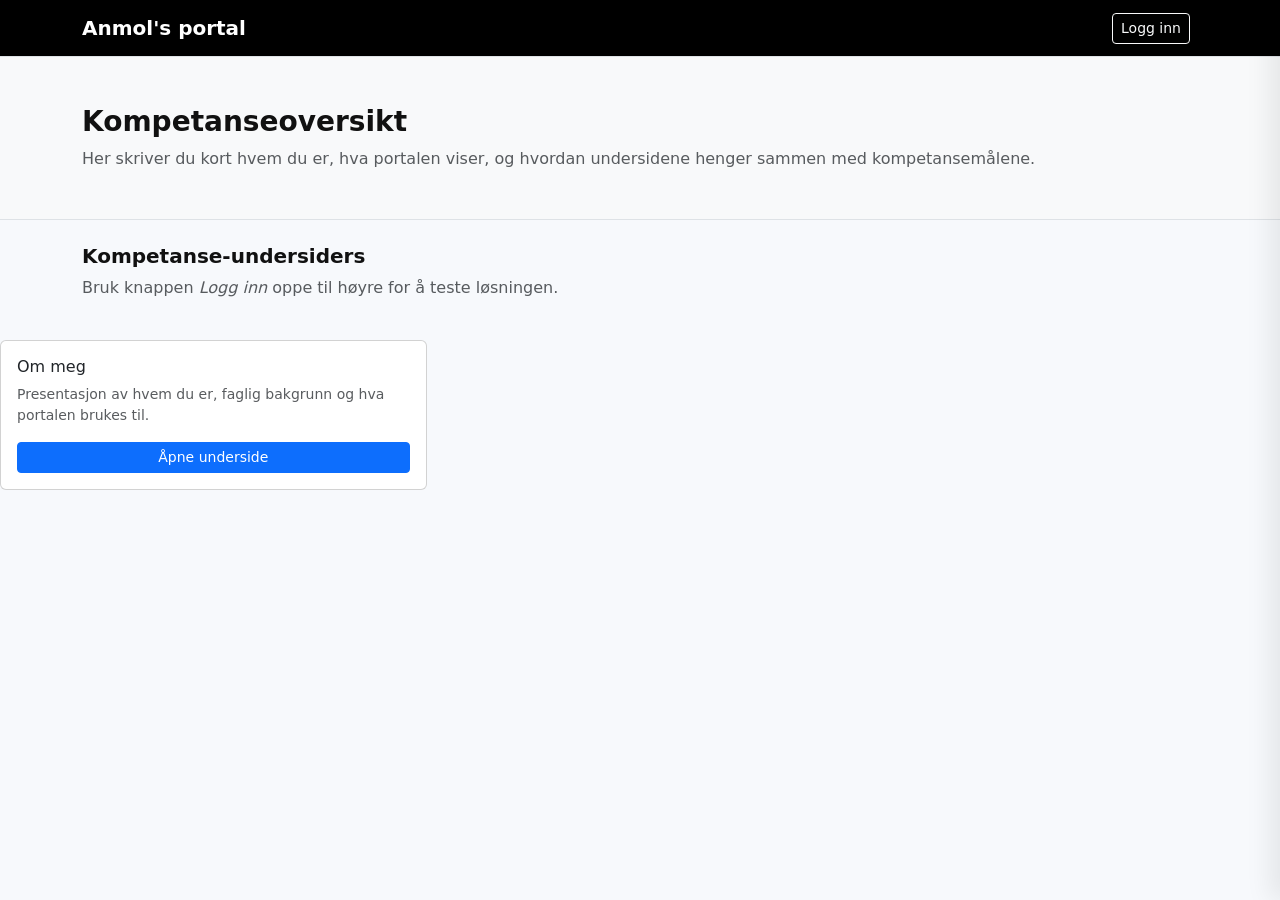
<file: index.html>
<!DOCTYPE html>
<html lang="no">
  <head>
    <meta charset="utf-8" />
    <meta name="viewport" content="width=device-width, initial-scale=1" />
    <title>Innlogging med Supabase</title>
    <link
      href="https://cdn.jsdelivr.net/npm/bootstrap@5.3.8/dist/css/bootstrap.min.css"
      rel="stylesheet"
    />
    <link href="style.css" rel="stylesheet" />
  </head>

  <body>
    <!-- NAVBAR -->
    <nav
      class="navbar navbar-expand-md navbar-dark bg-black border-bottom"
      aria-label="Hovednavigasjon"
    >
      <div class="container d-flex justify-content-between align-items-center">
        <a class="navbar-brand fw-semibold text-white" href="index.html"
          >Anmol's portal</a
        >
        <div>
          <button id="authOpenBtn" class="btn btn-sm btn-outline-light">
            Logg inn
          </button>
          <span id="authUserBadge" class="ms-2 small text-white-50"></span>
        </div>
      </div>
    </nav>

    <!-- HERO -->
    <header class="py-5 bg-light border-bottom">
      <div class="container">
        <h1 class="h3 fw-bold">Kompetanseoversikt</h1>
        <p class="text-muted mb-0">
          Her skriver du kort hvem du er, hva portalen viser, og hvordan
          undersidene henger sammen med kompetansemålene.
        </p>
      </div>
    </header>

    <main class="container py-4">
      <h2 class="h5 fw-bold">Kompetanse-undersiders</h2>
      <p class="text-muted">
        Bruk knappen <em>Logg inn</em> oppe til høyre for å teste løsningen.
      </p>
    </main>

    <div class="col-12 col-md-4">
      <div class="card h-100">
        <div class="card-body d-flex flex-column">
          <h3 class="h6 mb-2">Om meg</h3>
          <p class="small text-muted mb-3">
            Presentasjon av hvem du er, faglig bakgrunn og hva portalen brukes
            til.
          </p>
          <a href="om-meg.html" class="btn btn-primary btn-sm mt-auto">
            Åpne underside
          </a>
        </div>
      </div>
    </div>

    <!-- INNLOGGINGSPANEL (skjult) -->
    <aside id="authPanel" class="auth-panel" aria-hidden="true">
      <header
        class="p-3 border-bottom d-flex justify-content-between align-items-center"
      >
        <strong>Min profil</strong>
        <button id="authCloseBtn" class="btn btn-sm btn-outline-secondary">
          Lukk
        </button>
      </header>

      <div class="p-3">
        <!-- Ikke innlogget -->
        <div id="authLoggedOut">
          <div class="d-flex gap-2 mb-3">
            <button class="btn btn-sm btn-outline-dark active" data-tab="login">
              Logg inn
            </button>
            <button class="btn btn-sm btn-outline-dark" data-tab="signup">
              Opprett profil
            </button>
          </div>

          <!-- Logg inn -->
          <form id="loginForm" data-panel="login">
            <input
              class="form-control mb-2"
              type="email"
              id="loginEmail"
              placeholder="E-post"
              required
            />
            <input
              class="form-control mb-3"
              type="password"
              id="loginPass"
              placeholder="Passord"
              required
            />
            <button class="btn btn-dark w-100 mb-2" type="submit">
              Logg inn
            </button>
            <div id="loginMsg" class="text-muted small"></div>
          </form>

          <!-- Opprett bruker -->
          <form id="signupForm" data-panel="signup" style="display: none">
            <input
              class="form-control mb-2"
              type="text"
              id="signupName"
              placeholder="Brukernavn (valgfritt)"
            />
            <input
              class="form-control mb-2"
              type="email"
              id="signupEmail"
              placeholder="E-post"
              required
            />
            <input
              class="form-control mb-3"
              type="password"
              id="signupPass"
              placeholder="Passord (min. 6 tegn)"
              required
            />
            <button class="btn btn-dark w-100 mb-2" type="submit">
              Opprett profil
            </button>
            <div class="text-muted small">
              Admin settes automatisk til e-posten du oppga i SQL-koden.
            </div>
            <div id="signupMsg" class="text-muted small mt-2"></div>
          </form>
        </div>

        <!-- Innlogget -->
        <div id="authLoggedIn" style="display: none">
          <p class="small text-muted mb-1" id="whoami"></p>
          <div id="roleBadge" class="mb-2 small"></div>
          <button id="logoutBtn" class="btn btn-outline-dark w-100">
            Logg ut
          </button>
        </div>
      </div>
    </aside>

    <script type="module" src="script.js"></script>
  </body>
</html>
</file>
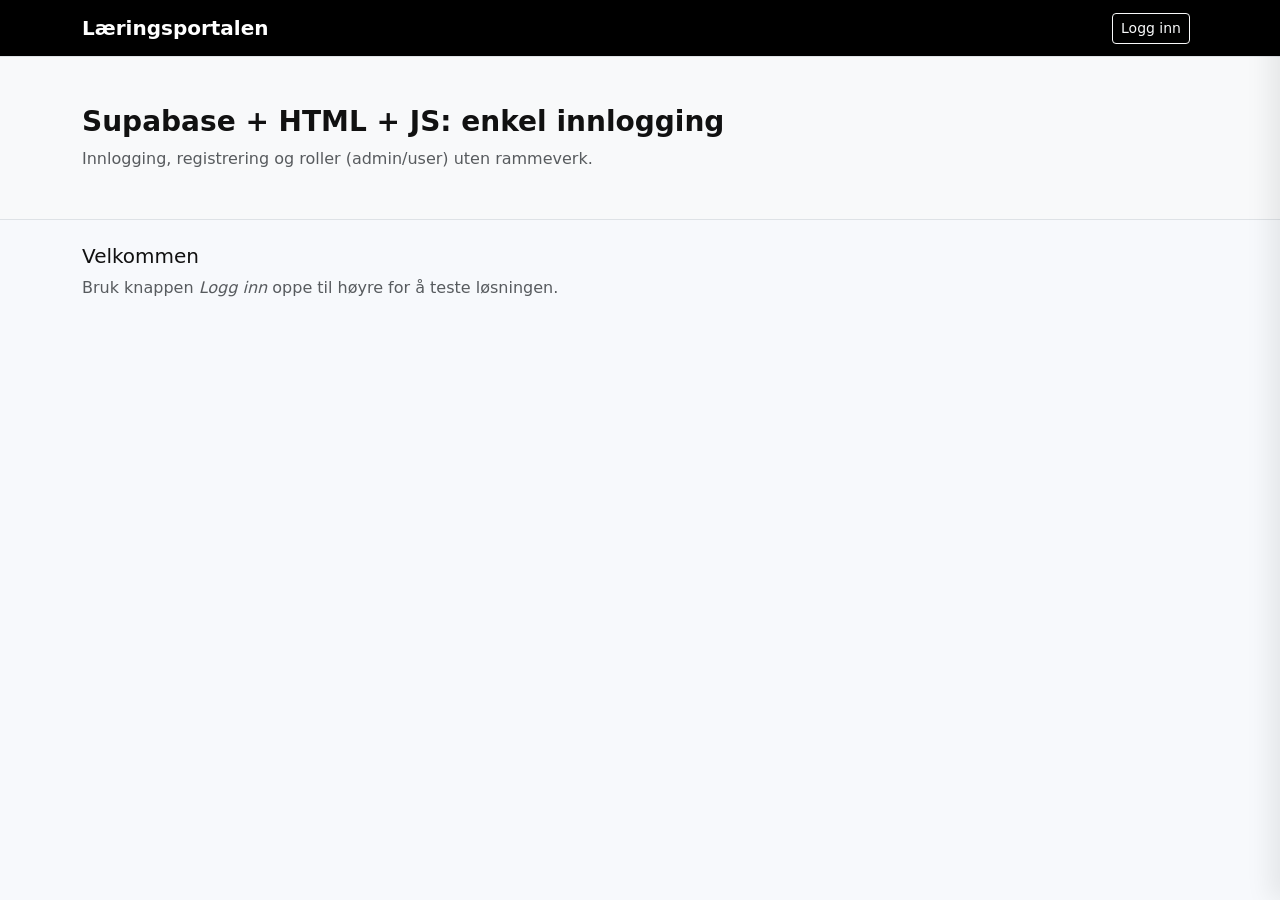
<file: indeks.html>
<!DOCTYPE html>
<html lang="no">
  <head>
    <meta charset="utf-8" />
    <meta name="viewport" content="width=device-width, initial-scale=1" />
    <title>Innlogging med Supabase</title>
    <link
      href="https://cdn.jsdelivr.net/npm/bootstrap@5.3.8/dist/css/bootstrap.min.css"
      rel="stylesheet"
    />
    <link href="style.css" rel="stylesheet" />
  </head>

  <body>
    <!-- NAVBAR -->
    <nav
      class="navbar navbar-expand-md navbar-dark bg-black border-bottom"
      aria-label="Hovednavigasjon"
    >
      <div class="container d-flex justify-content-between align-items-center">
        <a class="navbar-brand fw-semibold text-white" href="index.html"
          >Læringsportalen</a
        >
        <div>
          <button id="authOpenBtn" class="btn btn-sm btn-outline-light">
            Logg inn
          </button>
          <span id="authUserBadge" class="ms-2 small text-white-50"></span>
        </div>
      </div>
    </nav>

    <!-- HERO -->
    <header class="py-5 bg-light border-bottom">
      <div class="container">
        <h1 class="h3 fw-bold">Supabase + HTML + JS: enkel innlogging</h1>
        <p class="text-muted mb-0">
          Innlogging, registrering og roller (admin/user) uten rammeverk.
        </p>
      </div>
    </header>

    <main class="container py-4">
      <h2 class="h5">Velkommen</h2>
      <p class="text-muted">
        Bruk knappen <em>Logg inn</em> oppe til høyre for å teste løsningen.
      </p>
    </main>

    <!-- INNLOGGINGSPANEL (skjult) -->
    <aside id="authPanel" class="auth-panel" aria-hidden="true">
      <header
        class="p-3 border-bottom d-flex justify-content-between align-items-center"
      >
        <strong>Min profil</strong>
        <button id="authCloseBtn" class="btn btn-sm btn-outline-secondary">
          Lukk
        </button>
      </header>

      <div class="p-3">
        <!-- Ikke innlogget -->
        <div id="authLoggedOut">
          <div class="d-flex gap-2 mb-3">
            <button class="btn btn-sm btn-outline-dark active" data-tab="login">
              Logg inn
            </button>
            <button class="btn btn-sm btn-outline-dark" data-tab="signup">
              Opprett profil
            </button>
          </div>

          <!-- Logg inn -->
          <form id="loginForm" data-panel="login">
            <input
              class="form-control mb-2"
              type="email"
              id="loginEmail"
              placeholder="E-post"
              required
            />
            <input
              class="form-control mb-3"
              type="password"
              id="loginPass"
              placeholder="Passord"
              required
            />
            <button class="btn btn-dark w-100 mb-2" type="submit">
              Logg inn
            </button>
            <div id="loginMsg" class="text-muted small"></div>
          </form>

          <!-- Opprett bruker -->
          <form id="signupForm" data-panel="signup" style="display: none">
            <input
              class="form-control mb-2"
              type="text"
              id="signupName"
              placeholder="Brukernavn (valgfritt)"
            />
            <input
              class="form-control mb-2"
              type="email"
              id="signupEmail"
              placeholder="E-post"
              required
            />
            <input
              class="form-control mb-3"
              type="password"
              id="signupPass"
              placeholder="Passord (min. 6 tegn)"
              required
            />
            <button class="btn btn-dark w-100 mb-2" type="submit">
              Opprett profil
            </button>
            <div class="text-muted small">
              Admin settes automatisk til e-posten du oppga i SQL-koden.
            </div>
            <div id="signupMsg" class="text-muted small mt-2"></div>
          </form>
        </div>

        <!-- Innlogget -->
        <div id="authLoggedIn" style="display: none">
          <p class="small text-muted mb-1" id="whoami"></p>
          <div id="roleBadge" class="mb-2 small"></div>
          <button id="logoutBtn" class="btn btn-outline-dark w-100">
            Logg ut
          </button>
        </div>
      </div>
    </aside>

    <script type="module" src="script.js"></script>
  </body>
</html>
</file>
<file: style.css>
/* Base */
html,
body {
  height: 100%;
}
body {
  font-family: system-ui, -apple-system, "Segoe UI", Roboto, Arial, sans-serif;
  background: #f7f9fc;
  color: #111;
  margin: 0;
}

/* Auth-panel */
.auth-panel {
  position: fixed;
  top: 0;
  right: 0;
  height: 100vh;
  width: 340px;
  max-width: 90vw;
  background: #fff;
  border-left: 1px solid #e9ecef;
  box-shadow: -10px 0 24px rgba(0, 0, 0, 0.08);
  transform: translateX(100%);
  transition: transform 0.25s ease;
  z-index: 1200;
}
.auth-panel.open {
  transform: translateX(0);
}

/* Små hjelpere (optional) */
.card-hover {
  transition: box-shadow 0.2s ease;
}
.card-hover:hover {
  box-shadow: 0 0.5rem 1rem rgba(0, 0, 0, 0.08);
}
</file>
